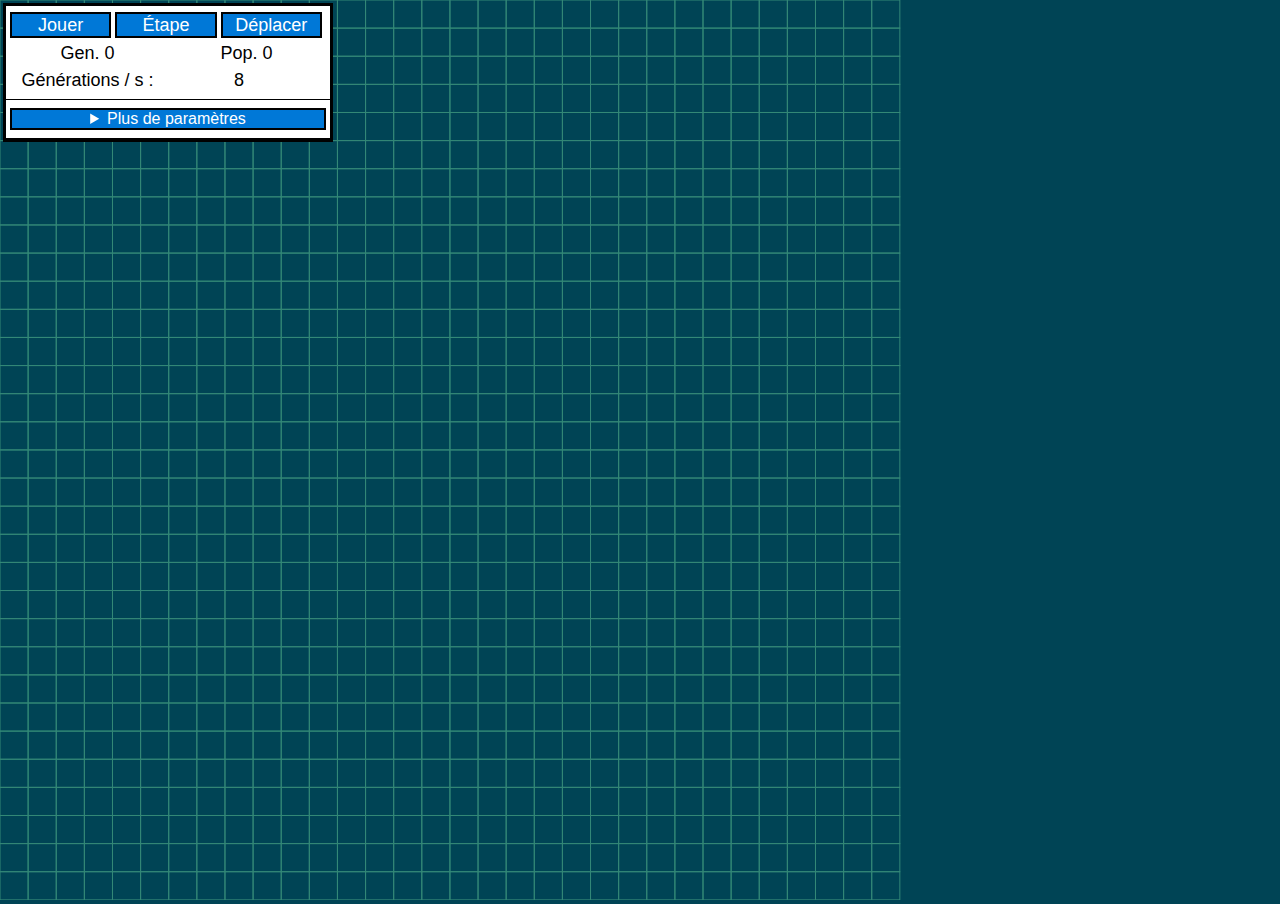
<file: index.html>
<!DOCTYPE html>
<html>
	<head>
		<meta charset="UTF-8">
		<title>
			Jeu de la Vie
		</title>
		<link rel="stylesheet" type="text/css" href="GameOfLifeCSS.css">
	</head>
	<body>
		<canvas id="canevas"></canvas>
		<section id="options">
			<div class="optionsFenêtre">
				<!-- Boutons & informations -->
				<button class="boutonApparence tiers" id="lecturePause">
					Jouer
				</button>
				<button class="boutonApparence tiers" id="étape">
					Étape
				</button>
				<span class="boutonApparence tiers" id="déplacement">
					Déplacer
				</span>
				<span class="moitié" id="indicateurGénérations">
					Gen. 0
				</span>
				<span class="moitié" id="indicateurPopulation">
					Pop. 0
				</span>

				<!-- Générations/s -->
				<label class="moitié" for="générationsParSeconde">Générations&nbsp;/&nbsp;s&nbsp;:</label>
				<input class="moitié" type="number" id="générationsParSeconde" min="1" max="30">
			</div>

			<details class="optionsFenêtre">
				<summary class="boutonApparence">
					Plus de paramètres
				</summary>
				<div id="Paramètres">

					<!-- Règles -->
					<div id="règles">
						<h4>Une cellule naît si&nbsp;:</h4>
						<div class="listeInputs" id="naissanceSi">
							<label for="naîtSi0">
								0
							</label>
							<input class="inputRègle naîtSi" id="naîtSi0" type="checkbox" valeurNumérique="0">
							<label for="naîtSi1">
								1
							</label>
							<input class="inputRègle naîtSi" id="naîtSi1" type="checkbox" valeurNumérique="1">
							<label for="naîtSi2">
								2
							</label>
							<input class="inputRègle naîtSi" id="naîtSi2" type="checkbox" valeurNumérique="2">
							<label for="naîtSi3">
								3
							</label>
							<input class="inputRègle naîtSi" id="naîtSi3" type="checkbox" valeurNumérique="3">
							<label for="naîtSi4">
								4
							</label>
							<input class="inputRègle naîtSi" id="naîtSi4" type="checkbox" valeurNumérique="4">
							<label for="naîtSi5">
								5
							</label>
							<input class="inputRègle naîtSi" id="naîtSi5" type="checkbox" valeurNumérique="5">
							<label for="naîtSi6">
								6
							</label>
							<input class="inputRègle naîtSi" id="naîtSi6" type="checkbox" valeurNumérique="6">
							<label for="naîtSi7">
								7
							</label>
							<input class="inputRègle naîtSi" id="naîtSi7" type="checkbox" valeurNumérique="7">
							<label for="naîtSi8">
								8
							</label>
							<input class="inputRègle naîtSi" id="naîtSi8" type="checkbox" valeurNumérique="8">
						</div>
						<h4>Une cellule meurt si&nbsp;:</h4>
						<div class="listeInputs" id="mortSi">
							<label for="meurtSi0">
								0
							</label>
							<input class="inputRègle meurtSi" id="meurtSi0" type="checkbox" valeurNumérique="0">
							<label for="meurtSi1">
								1
							</label>
							<input class="inputRègle meurtSi" id="meurtSi1" type="checkbox" valeurNumérique="1">
							<label for="meurtSi2">
								2
							</label>
							<input class="inputRègle meurtSi" id="meurtSi2" type="checkbox" valeurNumérique="2">
							<label for="meurtSi3">
								3
							</label>
							<input class="inputRègle meurtSi" id="meurtSi3" type="checkbox" valeurNumérique="3">
							<label for="meurtSi4">
								4
							</label>
							<input class="inputRègle meurtSi" id="meurtSi4" type="checkbox" valeurNumérique="4">
							<label for="meurtSi5">
								5
							</label>
							<input class="inputRègle meurtSi" id="meurtSi5" type="checkbox" valeurNumérique="5">
							<label for="meurtSi6">
								6
							</label>
							<input class="inputRègle meurtSi" id="meurtSi6" type="checkbox" valeurNumérique="6">
							<label for="meurtSi7">
								7
							</label>
							<input class="inputRègle meurtSi" id="meurtSi7" type="checkbox" valeurNumérique="7">
							<label for="meurtSi8">
								8
							</label>
							<input class="inputRègle meurtSi" id="meurtSi8" type="checkbox" valeurNumérique="8">
						</div>
						<h4>
							La case reste dans son état actuel dans tout les autres cas.
						</h4>
					</div>

					<!-- Dimensions -->
					<div>
						<label class="quart" for="largeur">
							Largeur&nbsp;:
						</label>
						<input class="quart" type="number" id="largeur" placeholder="Largeur">

						<label class="quart" for="hauteur">
							Hauteur&nbsp;:
						</label>
						<input class="quart" type="number" id="hauteur" placeholder="Hauteur">

						<button class="boutonApparence" id="redimensionner">
							Redimensionner
						</button>

						<!-- Couleurs -->
						<label class="tiers" for="celluleCouleur">Couleur de cellule&nbsp;:</label>
						<label class="tiers" for="bordureCouleur">Couleur de bordure&nbsp;:</label>
						<label class="tiers" for="fondCouleur">Couleur de fond&nbsp;:</label>
						<input class="tiers" type="color" id="couleurCellule">
						<input class="tiers" type="color" id="couleurBordure">
						<input class="tiers" type="color" id="couleurFond">
					</div>

					<!-- Sauvegarde, aléatoire et réinitialisation -->
					<div>
						<button class="boutonApparence moitié" id="sauvegarder">
							Sauvegarder
						</button>
						<button class="boutonApparence moitié" actif="true" id="sauvegardeAutomatique">
							Désactiver sauv. auto.
						</button>
						<button class="boutonApparence moitié" id="aléatoire">
							Aléatoire
						</button>
						<button class="boutonApparence moitié" id="réinitialiser">
							Réinitialiser
						</button>
					</div>
				</div>
			</details>
		</section>
		<script src="InitialisationJS.js"></script>
		<script src="Fonctions principales.js"></script>
		<script src="Paramètres optionnels.js"></script>
		<script src="DéplaceurPlanJS.js"></script>
		<script src="DéplaceurFenêtreOptionsJS.js"></script>
	</body>
</html>
</file>
<file: GameOfLifeCSS.css>
body { margin: 0; }

html, body, canvas {
	width: 100vw;
	height: 100vh;
	overflow: hidden;
}

/* label.quart { white-space: nowrap; } */

canvas, #couleur { border: none; }

input {
	border: none;
	background-color: transparent;
}

button, input, summary { outline: 0; }

button, summary, input[type="color"] {
	cursor: pointer;
	padding: 0;
}

button, span, label, input {
	box-sizing: border-box;
	font-size: 18px;
	display: block;
	margin: 4px 0;
	width: 100%;
}

button, span, label, input, h1, h4, summary {
	font-family: "Arial";
	text-align: center;
}

.boutonApparence {
	background-color: #0078d7;
	border: 2px solid black;
	text-align: center;
	margin: 4px 0;
	color: #fff;
}

#options {
	border: 3px solid black;
	background-color: white;
	will-change: left, top;
	position: absolute;
	width: 324px;
	margin: 3px;
}

.optionsFenêtre {
	border-bottom: 1px solid black;
	box-sizing: border-box;
	padding: 4px;
}

h1, h4 { margin: 8px; }

.moitié, .tiers, .quart {
	display: inline-block;
	line-height: 100%;
	padding: 2px 0;
	margin: 2px 0;
}

.moitié { width: calc(50% - 3px); }

.tiers { width: calc(33% - 3px); }

.quart { width: calc(25% - 4px); }

label.tiers { font-size: 16px; }

#déplacement { cursor: move; }

#déplacement, button {
	-webkit-user-select: none;
	-moz-user-select: none;
	user-select: none;
}

.listeInputs {
	display: flex;
	padding-right: 6px;
}

.listeInputs input {
	flex-grow: 1;
}

.inputRègle {
	display: inline-block;
	width: auto;
}

#point {
	background-color: black;
	border-radius: 50%;
	margin: 50% auto;
	height: 3px;
	width: 3px;
}
</file>
